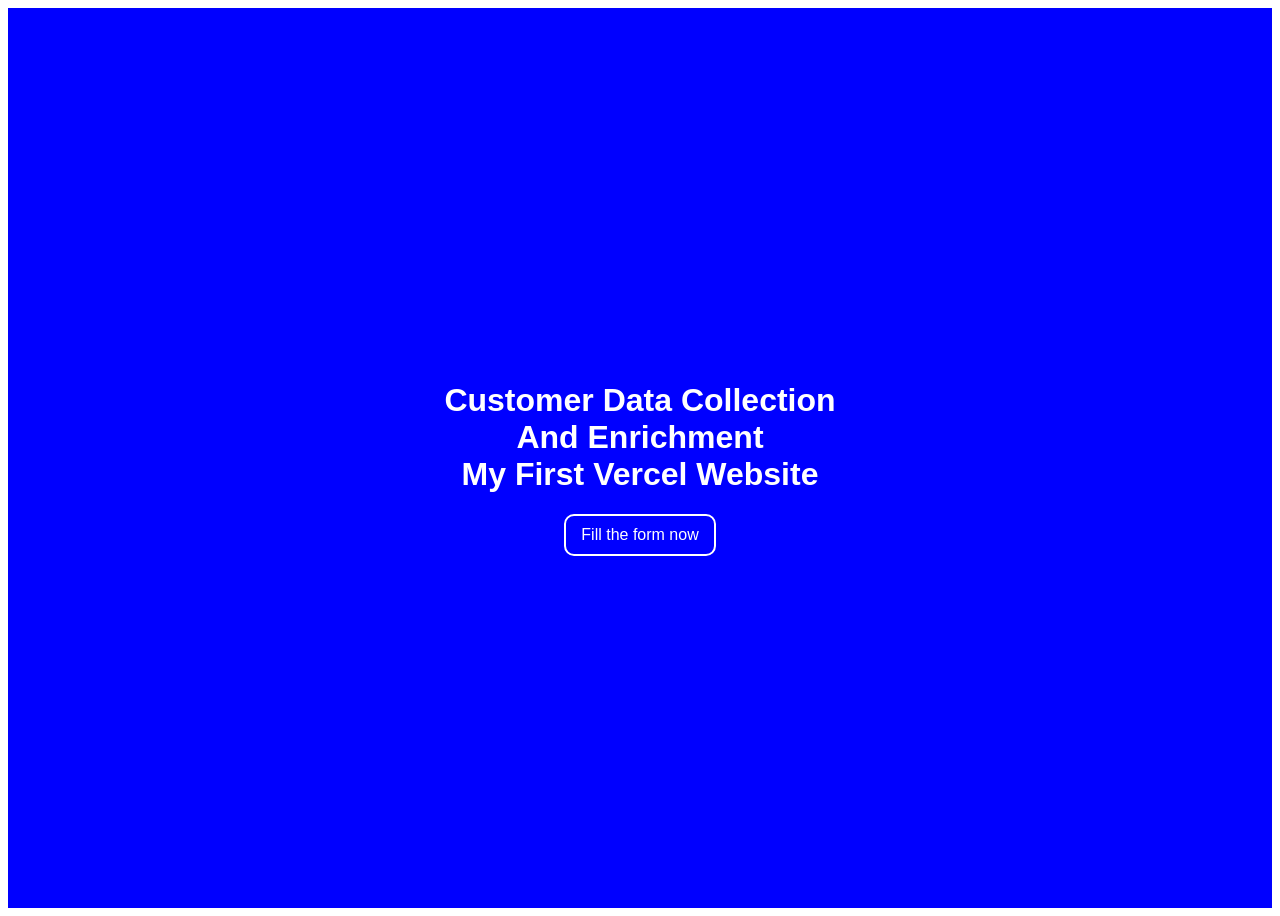
<file: index.html>
<!DOCTYPE html>
<html lang="en">
<head>
    <meta charset="UTF-8">
    <meta name="viewport" content="width=device-width, initial-scale=1.0">
    <title>Data collection</title>
    <link rel="stylesheet" href="style.css">
</head>
<body>
    <div class="home">
        <h1>Customer Data Collection <br>  And Enrichment <br>My First Vercel Website</h1>
        <a href="form.html">Fill the form now</a>
       
    </div>
</body>
</html>
</file>
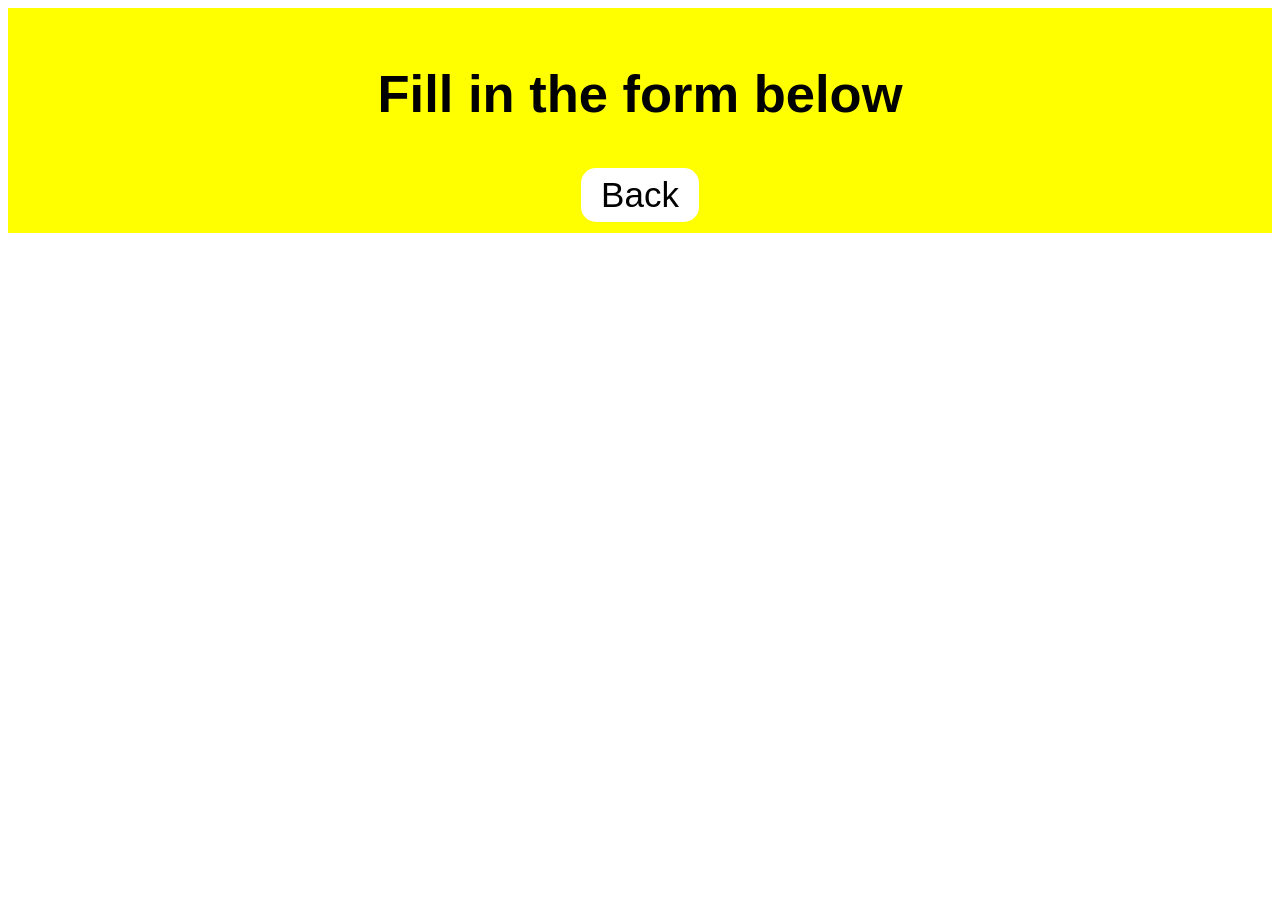
<file: form.html>
<!DOCTYPE html>
<html lang="en">
<head>
    <meta charset="UTF-8">
    <meta name="viewport" content="width=D, initial-scale=1.0">
    <title>Data-forms</title>
    <link rel="stylesheet" href="style.css">
</head>
<body>
    <div class="top">
        <h2>Fill in the form below </h2>
        <a href="index.html">Back</a>
        </div>
</body>
</html>
</file>
<file: style.css>
*{
    padding:0;
    marging:0;
    box-sizing: border-box;
    font-family: sans-serif;
}
.home{
    display:flex;
    flex-direction: column;
    align-items: center;
    justify-content: center;
    height: 100dvh;
    width: 100%;
    text-align:center;
    font-size:30 px;
    background-color: blue;
    color: white;
}
.home a{
    color: white;
    text-decoration: none;
    border: 2px solid;
    padding: 10px 15px;
    border-radius: 10px;
    background-color: blue;
    color: white;
    }

    .top{
        height: 25dvh;
        width: 100%;
        background-color: yellow;
        display: flex;
        flex-direction: column;
        align-items: center;
        justify-content: center;
        font-size: 35px;
        
    }

    .top a{
        background-color: white;
        color: black;
        text-decoration: none;
        padding: 7px 20px;
        border-radius: 15px;
        


         

    }
</file>
